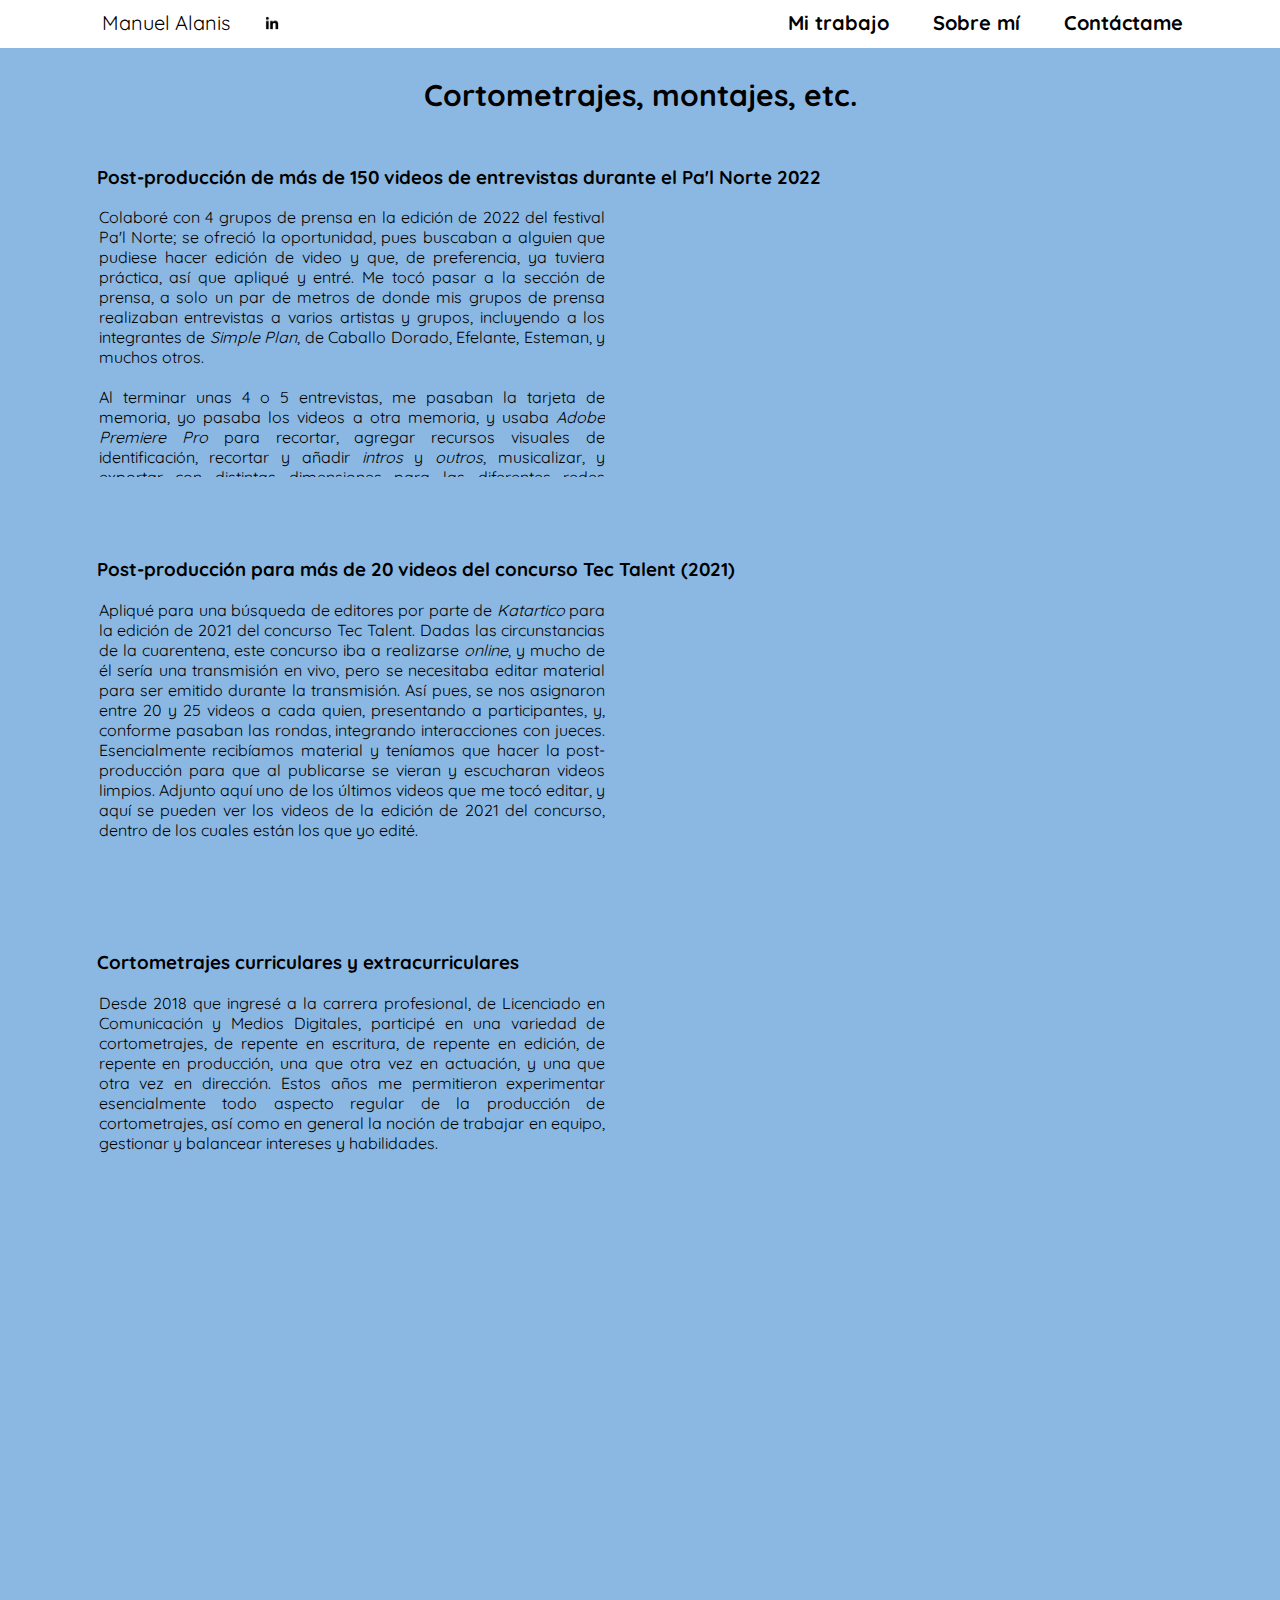
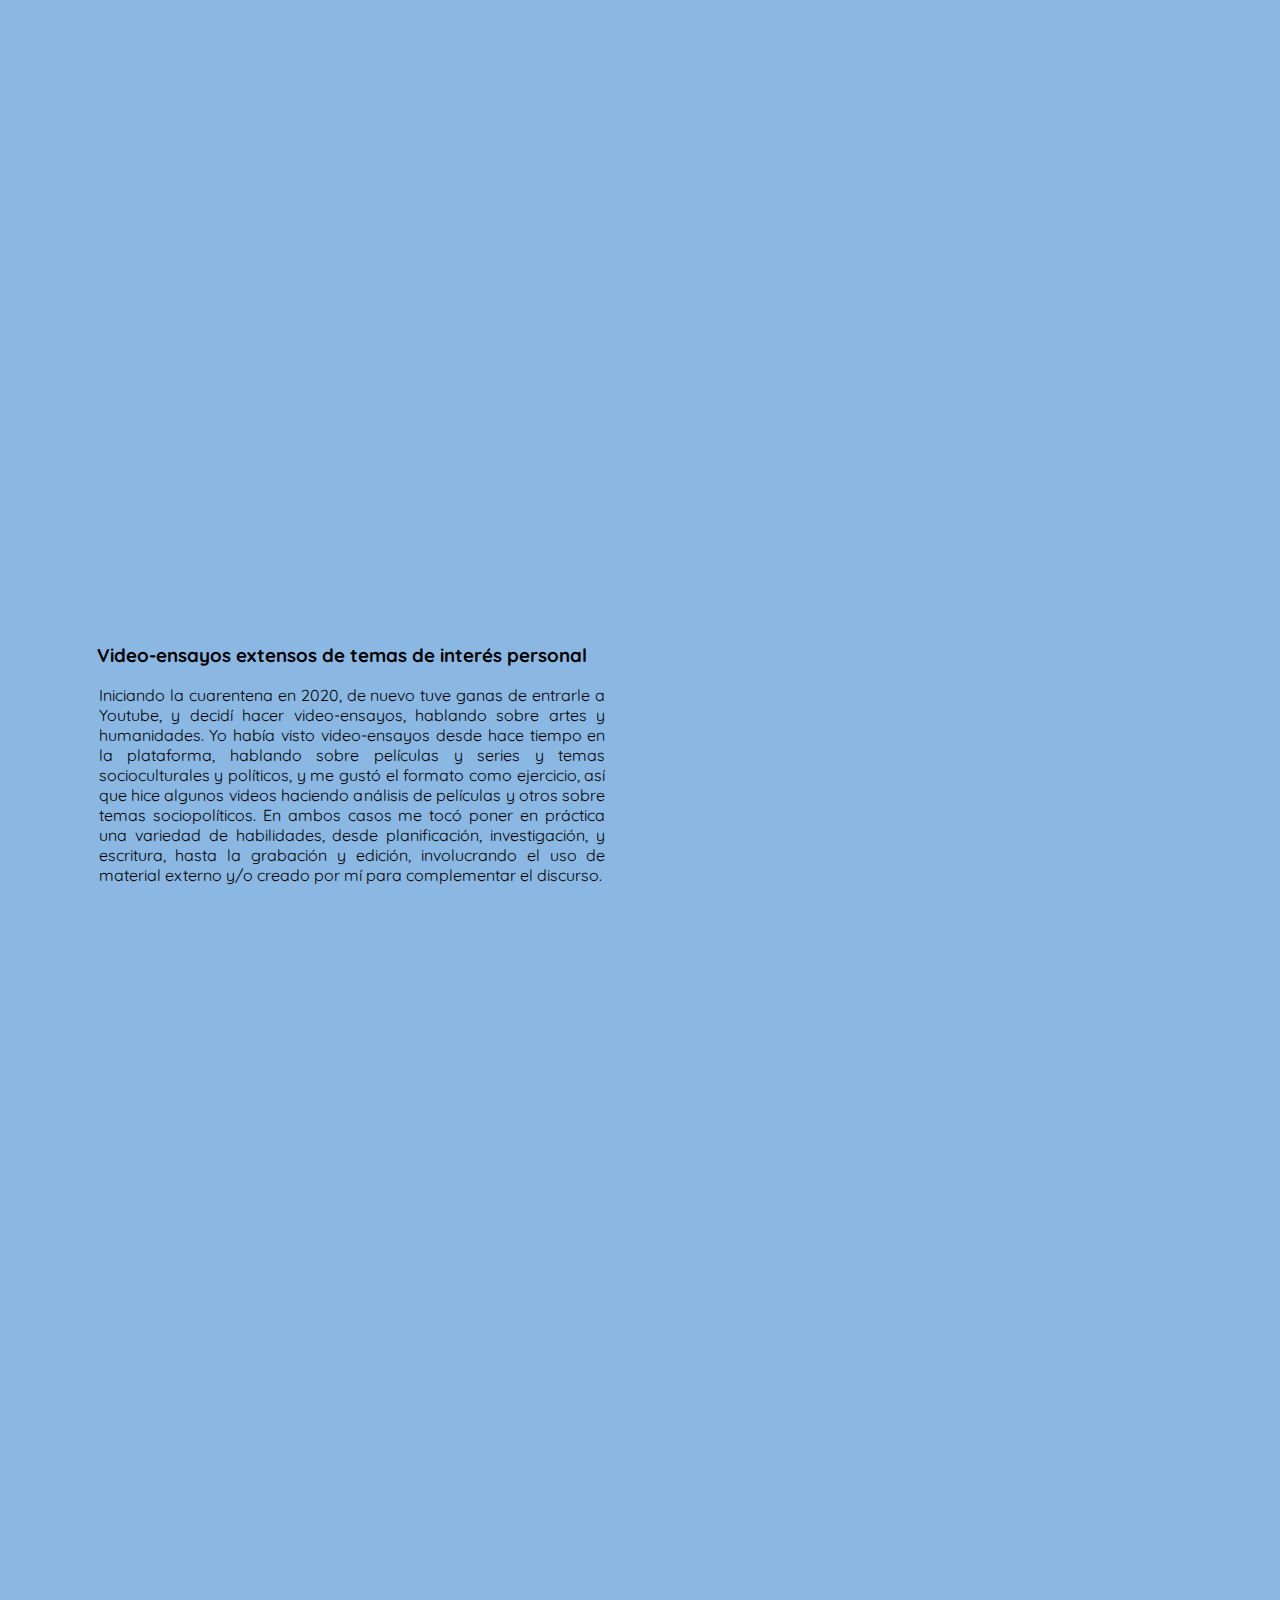
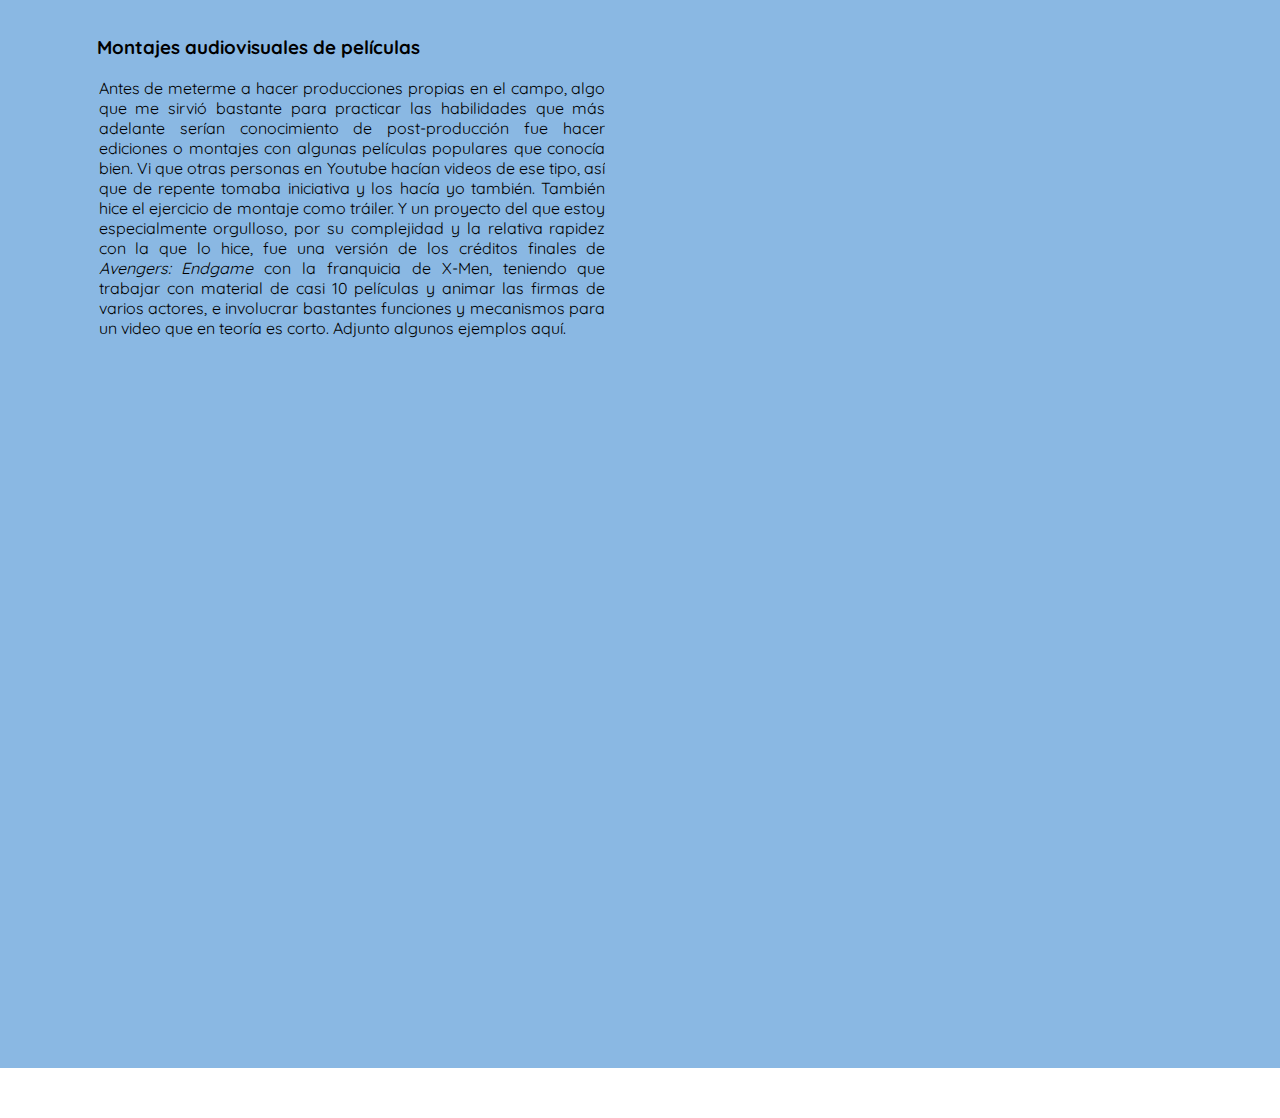
<file: projects-tab-1.html>
<!DOCTYPE html>
<html>
  <head>
    <meta charset="UTF-8">
    <meta name="viewport" content="width=device-width, initial-scale=1.0">
    <title>Cortometrajes, montajes, etc.</title>
    <link rel="stylesheet" href="CSS/styles.css">
    <link rel="preconnect" href="https://fonts.googleapis.com">
<link rel="preconnect" href="https://fonts.gstatic.com" crossorigin>
<link href="https://fonts.googleapis.com/css2?family=Just+Another+Hand&family=Quicksand:wght@500&display=swap" rel="stylesheet">
  </head>
  <body>
    <header>
      <div id="header-left">
        <p id="my-name">
          <a href="index.html">
            Manuel Alanis
          </a>
          <a href="https://www.linkedin.com/in/manuelaag99/" target="_blank">
            <img id="linkedin-icon" src="linkedin-icon.png" alt="linkedin-icon">
          </a>
        </p>
      </div>
      <nav id="navbar">
        <ul id="sections">
          <li>
            <a href="index.html#my-work">Mi trabajo</a>
          </li>
          <li>
            <a href="index.html#about-me">Sobre mí</a>
          </li>
          <li>
            <a href="index.html#contact-me">Contáctame</a>
          </li>
        </ul>
      </nav>
    </header>
    <section id="projects-tab-for-cards">
      <h2 class="title-for-projects-tab">Cortometrajes, montajes, etc.</h2>
      <h3 class="title-for-project-cards">
        Post-producción de más de 150 videos de entrevistas durante el Pa'l Norte 2022
      </h3>
      <div class="projects-tab-project-card">
        <div class="text-for-project-cards card-element">
          <p>
            Colaboré con 4 grupos de prensa en la edición de 2022 del festival Pa'l Norte; se ofreció la oportunidad, pues buscaban a alguien que pudiese hacer edición de video y que, de preferencia, ya tuviera práctica, así que apliqué y entré. Me tocó pasar a la sección de prensa, a solo un par de metros de donde mis grupos de prensa realizaban entrevistas a varios artistas y grupos, incluyendo a los integrantes de <i>Simple Plan</i>, de Caballo Dorado, Efelante, Esteman, y muchos otros. <br> <br>Al terminar unas 4 o 5 entrevistas, me pasaban la tarjeta de memoria, yo pasaba los videos a otra memoria, y usaba <i>Adobe Premiere Pro</i> para recortar, agregar recursos visuales de identificación, recortar y añadir <i>intros</i> y <i>outros</i>, musicalizar, y exportar con distintas dimensiones para las diferentes redes sociales. Los 4 grupos eran Monterrey Rock, Festivales México, Rock en México, y Monterrey Live Music, y más de 40 entrevistas fueron grabadas, para cada una de las cuales yo tuve que hacer un mínimo de 4 videos, llevando así a que, a lo largo de 2 días, yo editara y exportara un total de más de 150 videos. Aquí se puede ver un breve <i>reel</i> incluyendo algunas de las entrevistas.
          </p>
        </div>
        <div class="media-for-project-cards card-element">
          <iframe src="https://www.youtube.com/embed/1xvo_RxvC0U" title="REEL DE VIDEOS DE PAL NORTE 2K22 (Manuel Alanis)" frameborder="0" allow="accelerometer; autoplay; clipboard-write; encrypted-media; gyroscope; picture-in-picture" allowfullscreen></iframe>
        </div>
      </div>
      <h3 class="title-for-project-cards">
        Post-producción para más de 20 videos del concurso Tec Talent (2021)
      </h3>
      <div class="projects-tab-project-card">
        <div class="text-for-project-cards card-element">
          <p>
            Apliqué para una búsqueda de editores por parte de <i>Katartico</i> para la edición de 2021 del concurso Tec Talent. Dadas las circunstancias de la cuarentena, este concurso iba a realizarse <i>online</i>, y mucho de él sería una transmisión en vivo, pero se necesitaba editar material para ser emitido durante la transmisión. Así pues, se nos asignaron entre 20 y 25 videos a cada quien, presentando a participantes, y, conforme pasaban las rondas, integrando interacciones con jueces. Esencialmente recibíamos material y teníamos que hacer la post-producción para que al publicarse se vieran y escucharan videos limpios. Adjunto aquí uno de los últimos videos que me tocó editar, y <a href="https://www.facebook.com/VibrArtFestival/videos">aquí se pueden ver los videos de la edición de 2021 del concurso, dentro de los cuales están los que yo edité</a>.
          </p>
        </div>
        <div class="card-element">
          <iframe src="https://www.youtube.com/embed/JDXIM1gLOm0" title="Semifinal Tec Talent Participante Itzel Heald" frameborder="0" allow="accelerometer; autoplay; clipboard-write; encrypted-media; gyroscope; picture-in-picture" allowfullscreen></iframe>
        </div>
      </div>
      <h3 class="title-for-project-cards">
        Cortometrajes curriculares y extracurriculares
      </h3>
      <div class="projects-tab-project-card">
        <div class="text-for-project-cards card-element">
          <p>
            Desde 2018 que ingresé a la carrera profesional, de Licenciado en Comunicación y Medios Digitales, participé en una variedad de cortometrajes, de repente en escritura, de repente en edición, de repente en producción, una que otra vez en actuación, y una que otra vez en dirección. Estos años me permitieron experimentar esencialmente todo aspecto regular de la producción de cortometrajes, así como en general la noción de trabajar en equipo, gestionar y balancear intereses y habilidades.
          </p>
        </div>
        <div class="card-element">
          <iframe src="https://www.youtube.com/embed/nO7MpB8UWmM" title="Un muerto más" frameborder="0" allow="accelerometer; autoplay; clipboard-write; encrypted-media; gyroscope; picture-in-picture" allowfullscreen></iframe>
        </div>
        <div class="card-element">
          <iframe src="https://www.youtube.com/embed/z8A_BdnbASA" title="OTRA VIDA" frameborder="0" allow="accelerometer; autoplay; clipboard-write; encrypted-media; gyroscope; picture-in-picture" allowfullscreen></iframe>
        </div>
        <div class="card-element">
          <iframe src="https://www.youtube.com/embed/oFt4-iJII30" title="QUE ES LO QUE MAS ME GUSTA DEL CINE (Mockumentary hecho para clase)" frameborder="0" allow="accelerometer; autoplay; clipboard-write; encrypted-media; gyroscope; picture-in-picture" allowfullscreen></iframe>
        </div>
        <div class="card-element">
          <iframe src="https://www.youtube.com/embed/6j8hlIN_8H8" title="Aqui estoy (CORTOMETRAJE PARA CONCURSO DEL COTAI)" frameborder="0" allow="accelerometer; autoplay; clipboard-write; encrypted-media; gyroscope; picture-in-picture" allowfullscreen></iframe>
        </div>
        <div class="card-element">
          <iframe src="https://www.youtube.com/embed/oFt4-iJII30" title="QUE ES LO QUE MAS ME GUSTA DEL CINE (Mockumentary hecho para clase)" frameborder="0" allow="accelerometer; autoplay; clipboard-write; encrypted-media; gyroscope; picture-in-picture" allowfullscreen></iframe>
        </div>
        <div class="card-element">
          <iframe src="https://www.youtube.com/embed/4V-wSkWIO48" title="MARCHITA" frameborder="0" allow="accelerometer; autoplay; clipboard-write; encrypted-media; gyroscope; picture-in-picture" allowfullscreen></iframe>
        </div>
        <div class="card-element">
          <iframe src="https://www.youtube.com/embed/gg35ECnZDrE" title="Mini Documental sobre la Segunda Avanzada Regia" frameborder="0" allow="accelerometer; autoplay; clipboard-write; encrypted-media; gyroscope; picture-in-picture" allowfullscreen></iframe>
        </div>
      </div>
      <h3 class="title-for-project-cards">
        Video-ensayos extensos de temas de interés personal
      </h3>
      <div class="projects-tab-project-card">
        <div class="text-for-project-cards card-element">
          <p>
            Iniciando la cuarentena en 2020, de nuevo tuve ganas de entrarle a Youtube, y decidí hacer video-ensayos, hablando sobre artes y humanidades. Yo había visto video-ensayos desde hace tiempo en la plataforma, hablando sobre películas y series y temas socioculturales y políticos, y me gustó el formato como ejercicio, así que hice algunos videos haciendo análisis de películas y otros sobre temas sociopolíticos. En ambos casos me tocó poner en práctica una variedad de habilidades, desde planificación, investigación, y escritura, hasta la grabación y edición, involucrando el uso de material externo y/o creado por mí para complementar el discurso.
          </p>
        </div>
        <div class="card-element">
          <iframe src="https://www.youtube.com/embed/DbblOD1hbUU" title="The ideology of Harry Potter" frameborder="0" allow="accelerometer; autoplay; clipboard-write; encrypted-media; gyroscope; picture-in-picture" allowfullscreen></iframe>
        </div>
        <div class="card-element">
          <iframe src="https://www.youtube.com/embed/SDx7AjL0gNY" title="La Ideologia de la Trilogia del Caballero de la Noche | Video Ensayo" frameborder="0" allow="accelerometer; autoplay; clipboard-write; encrypted-media; gyroscope; picture-in-picture" allowfullscreen></iframe>
        </div>
        <div class="card-element">
          <iframe src="https://www.youtube.com/embed/DcG99QWiQks" title="La Ideología de Star Wars | Video Ensayo" frameborder="0" allow="accelerometer; autoplay; clipboard-write; encrypted-media; gyroscope; picture-in-picture" allowfullscreen></iframe>
        </div>
        <div class="card-element">
          <iframe src="https://www.youtube.com/embed/DFXp4B4Qfno" title="CUIDADO CON LAS VACUNAS: El movimiento Anti-Vax" frameborder="0" allow="accelerometer; autoplay; clipboard-write; encrypted-media; gyroscope; picture-in-picture" allowfullscreen></iframe>
        </div>
        <div class="card-element">
          <iframe src="https://www.youtube.com/embed/BeNotRSzQX4" title="POR QUÉ EL FINAL DE HIMYM FRACASO" frameborder="0" allow="accelerometer; autoplay; clipboard-write; encrypted-media; gyroscope; picture-in-picture" allowfullscreen></iframe>
        </div>
      </div>
      <h3 class="title-for-project-cards">
        Montajes audiovisuales de películas
      </h3>
      <div class="projects-tab-project-card">
        <div class="text-for-project-cards card-element">
          <p>
            Antes de meterme a hacer producciones propias en el campo, algo que me sirvió bastante para practicar las habilidades que más adelante serían conocimiento de post-producción fue hacer ediciones o montajes con algunas películas populares que conocía bien. Vi que otras personas en Youtube hacían videos de ese tipo, así que de repente tomaba iniciativa y los hacía yo también. También hice el ejercicio de montaje como tráiler. Y un proyecto del que estoy especialmente orgulloso, por su complejidad y la relativa rapidez con la que lo hice, fue una versión de los créditos finales de <i>Avengers: Endgame</i> con la franquicia de X-Men, teniendo que trabajar con material de casi 10 películas y animar las firmas de varios actores, e involucrar bastantes funciones y mecanismos para un video que en teoría es corto. Adjunto algunos ejemplos aquí.
          </p>
        </div>
        <div class="card-element">
          <iframe width="560" height="315" src="https://www.youtube.com/embed/ayzKIgtNdZs" title="YouTube video player" frameborder="0" allow="accelerometer; autoplay; clipboard-write; encrypted-media; gyroscope; picture-in-picture" allowfullscreen></iframe>
        </div>
        <div class="card-element">
          <iframe src="https://www.youtube.com/embed/4aW1R9O5poY" title="If the STAR WARS SEQUELS were a ROMCOM (TRAILER)" frameborder="0" allow="accelerometer; autoplay; clipboard-write; encrypted-media; gyroscope; picture-in-picture" allowfullscreen></iframe>
        </div>
        <div class="card-element">
          <iframe src="https://www.youtube.com/embed/PCIU5ul23iA" title=""IM NOT AFRAID" (Video tributo de Star Wars)" frameborder="0" allow="accelerometer; autoplay; clipboard-write; encrypted-media; gyroscope; picture-in-picture" allowfullscreen></iframe>
        </div>
        <div class="card-element">
          <iframe src="https://www.youtube.com/embed/Ufil3IWkAgA" title="(Marvel) Natasha Romanoff | Something Worth Fighting For" frameborder="0" allow="accelerometer; autoplay; clipboard-write; encrypted-media; gyroscope; picture-in-picture" allowfullscreen></iframe>
        </div>
        <div class="card-element">
          <iframe src="https://www.youtube.com/embed/oSZc9nHWI0Y" title="(Marvel) Avengers | Not Us" frameborder="0" allow="accelerometer; autoplay; clipboard-write; encrypted-media; gyroscope; picture-in-picture" allowfullscreen></iframe>
        </div>
      </div>
    </section>
  </body>
</html>
</file>
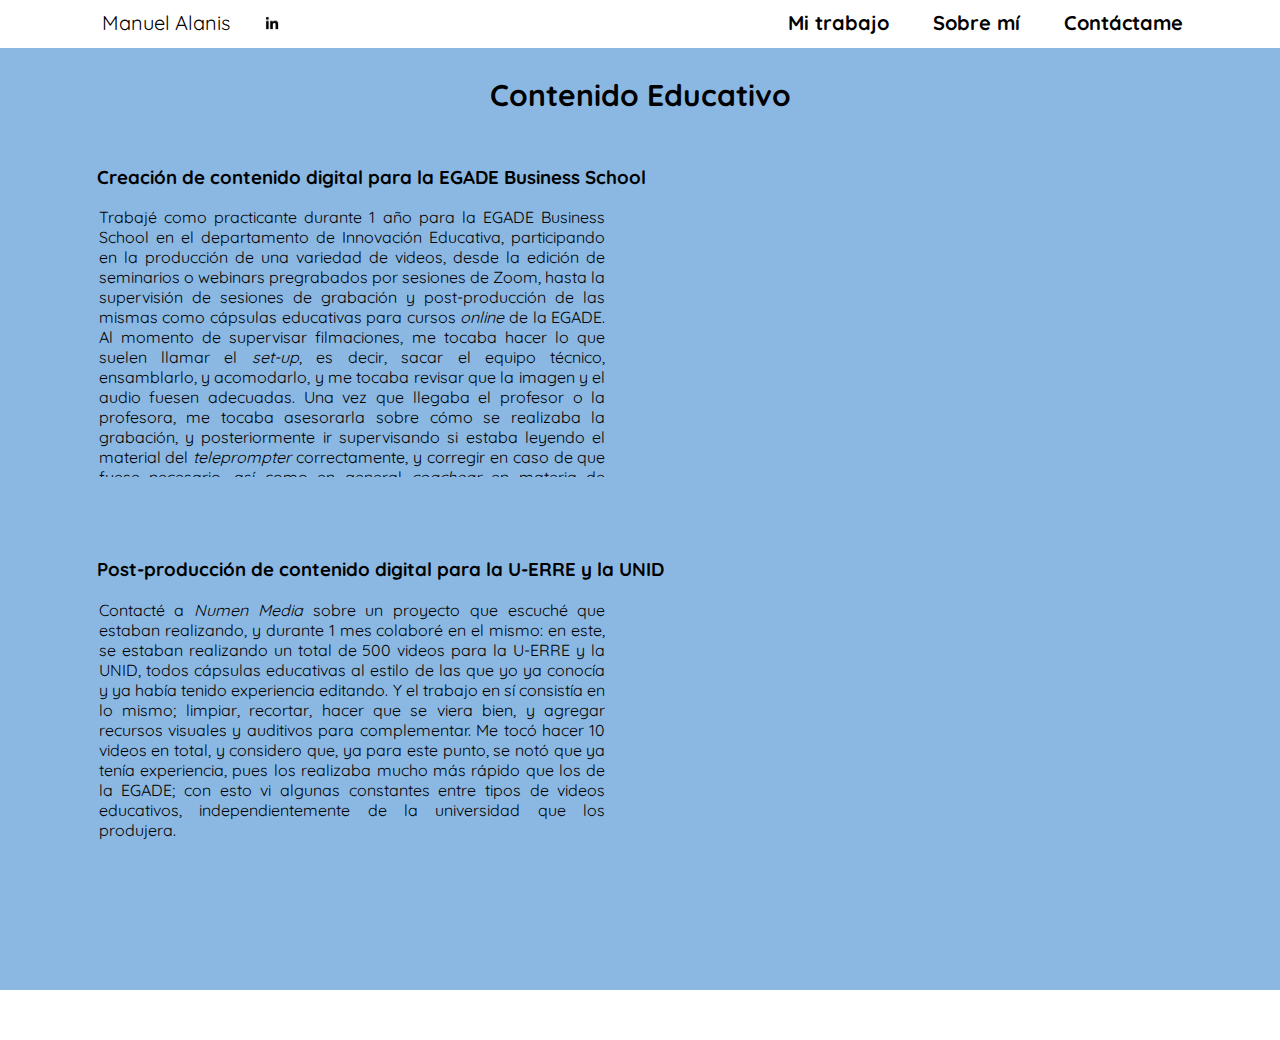
<file: projects-tab-2.html>
<!DOCTYPE html>
<html>
  <head>
    <meta charset="UTF-8">
    <meta name="viewport" content="width=device-width, initial-scale=1.0">
    <title>Contenido Educativo</title>
    <link rel="stylesheet" href="CSS/styles.css">
    <link rel="preconnect" href="https://fonts.googleapis.com">
<link rel="preconnect" href="https://fonts.gstatic.com" crossorigin>
<link href="https://fonts.googleapis.com/css2?family=Just+Another+Hand&family=Quicksand:wght@500&display=swap" rel="stylesheet">
  </head>
  <body>
    <header>
      <div id="header-left">
        <p id="my-name">
          <a href="index.html">
            Manuel Alanis
          </a>
          <a href="https://www.linkedin.com/in/manuelaag99/" target="_blank">
            <img id="linkedin-icon" src="linkedin-icon.png" alt="linkedin-icon">
          </a>
        </p>
      </div>
      <nav id="navbar">
        <ul id="sections">
          <li>
            <a href="index.html#my-work">Mi trabajo</a>
          </li>
          <li>
            <a href="index.html#about-me">Sobre mí</a>
          </li>
          <li>
            <a href="index.html#contact-me">Contáctame</a>
          </li>
        </ul>
      </nav>
    </header>
    <section id="projects-tab-for-cards">
      <h2 class="title-for-projects-tab">Contenido Educativo</h2>
      <h3 class="title-for-project-cards">
        Creación de contenido digital para la EGADE Business School
      </h3>
      <div class="projects-tab-project-card" height=1200px>
        <div class="text-for-project-cards card-element">
          <p>
            Trabajé como practicante durante 1 año para la EGADE Business School en el departamento de Innovación Educativa, participando en la producción de una variedad de videos, desde la edición de seminarios o webinars pregrabados por sesiones de Zoom, hasta la supervisión de sesiones de grabación y post-producción de las mismas como cápsulas educativas para cursos <i>online</i> de la EGADE. Al momento de supervisar filmaciones, me tocaba hacer lo que suelen llamar el <i>set-up</i>, es decir, sacar el equipo técnico, ensamblarlo, y acomodarlo, y me tocaba revisar que la imagen y el audio fuesen adecuadas. Una vez que llegaba el profesor o la profesora, me tocaba asesorarla sobre cómo se realizaba la grabación, y posteriormente ir supervisando si estaba leyendo el material del <i>teleprompter</i> correctamente, y corregir en caso de que fuese necesario, así como en general <i>coachear</i> en materia de velocidad, dicción, volumen, en dado caso de que fuese necesario. <br> <br>Eso me tocó hacerlo un par de veces. Mi rol más constante era el de post-producción, teniendo que revisar las grabaciones, limpiar el audio usando <i>Adobe Audition</i>, recortar el audio y video usando <i>Adobe Premiere Pro</i>, remover la pantalla verde y corregir el color de manera que el profesor o la profesora se viera como que quedaba con el fondo digital, y finalmente conseguir material audiovisual que complementara lo que fuese explicado. Conforme pasó el tiempo, también se dio la oportunidad de hacer otros recursos gráficos como diagramas y animaciones que componía en <i>Adobe After Effects</i>, que además encajaran con el perfil visual de cada curso correspondiente. Ocasionalmente me tocaba utilizar <i>Adobe Photoshop</i> para la modificación de imágenes para los videos; en cierta forma me tocó usar todo el paquete esencial de <i>Adobe</i> trabajando aquí. Mi estadía acabó después de 1 año, y me quedé bastante satisfecho con lo que pude poner en práctica y aprender. Aquí se puede ver un breve reel incluyendo algunas de las entrevistas.
          </p>
        </div>
        <div class="card-element">
          <iframe src="https://www.youtube.com/embed/9A4EWDorw2M" title="REEL DE VIDEOS DE EGADE 2K21-2K22 (Manuel Alanis)" frameborder="0" allow="accelerometer; autoplay; clipboard-write; encrypted-media; gyroscope; picture-in-picture" allowfullscreen></iframe>
        </div>
      </div>
      <h3 class="title-for-project-cards">
        Post-producción de contenido digital para la U-ERRE y la UNID
      </h3>
      <div class="projects-tab-project-card">
        <div class="text-for-project-cards card-element">
          <p>
            Contacté a <i>Numen Media</i> sobre un proyecto que escuché que estaban realizando, y durante 1 mes colaboré en el mismo: en este, se estaban realizando un total de 500 videos para la U-ERRE y la UNID, todos cápsulas educativas al estilo de las que yo ya conocía y ya había tenido experiencia editando. Y el trabajo en sí consistía en lo mismo; limpiar, recortar, hacer que se viera bien, y agregar recursos visuales y auditivos para complementar. Me tocó hacer 10 videos en total, y considero que, ya para este punto, se notó que ya tenía experiencia, pues los realizaba mucho más rápido que los de la EGADE; con esto vi algunas constantes entre tipos de videos educativos, independientemente de la universidad que los produjera.
          </p>
        </div>
        <div class="card-element">
          <iframe src="https://www.youtube.com/embed/o_jC4KeBvL4" title="FRAGMENTO DE VIDEO DE LA U-ERRE" frameborder="0" allow="accelerometer; autoplay; clipboard-write; encrypted-media; gyroscope; picture-in-picture" allowfullscreen></iframe>
        </div>
      </div>
    </section>
  </body>
</html>
</file>
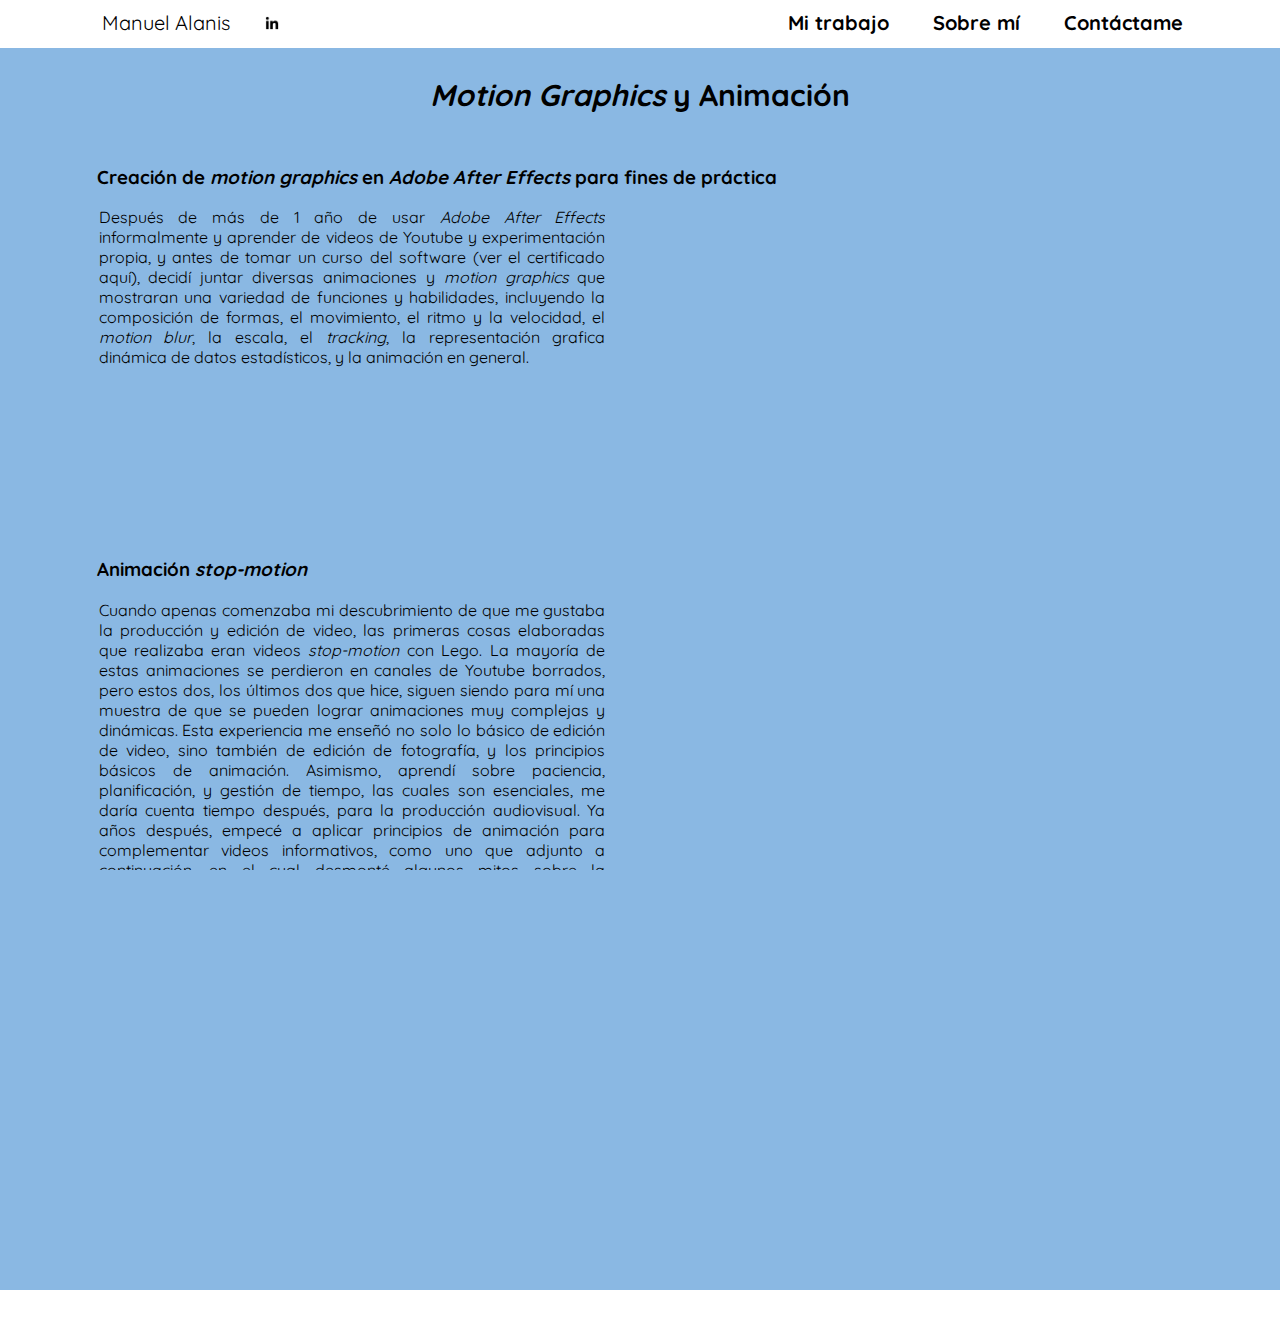
<file: projects-tab-3.html>
<!DOCTYPE html>
<html>
  <head>
    <meta charset="UTF-8">
    <meta name="viewport" content="width=device-width, initial-scale=1.0">
    <title>Motion Graphics y Animación</title>
    <link rel="stylesheet" href="CSS/styles.css">
    <link rel="preconnect" href="https://fonts.googleapis.com">
<link rel="preconnect" href="https://fonts.gstatic.com" crossorigin>
<link href="https://fonts.googleapis.com/css2?family=Just+Another+Hand&family=Quicksand:wght@500&display=swap" rel="stylesheet">
  </head>
  <body>
    <header>
      <div id="header-left">
        <p id="my-name">
          <a href="index.html">
            Manuel Alanis
          </a>
          <a href="https://www.linkedin.com/in/manuelaag99/" target="_blank">
            <img id="linkedin-icon" src="linkedin-icon.png" alt="linkedin-icon">
          </a>
        </p>
      </div>
      <nav id="navbar">
        <ul id="sections">
          <li>
            <a href="index.html#my-work">Mi trabajo</a>
          </li>
          <li>
            <a href="index.html#about-me">Sobre mí</a>
          </li>
          <li>
            <a href="index.html#contact-me">Contáctame</a>
          </li>
        </ul>
      </nav>
    </header>
    <section id="projects-tab-for-cards">
      <h2 class="title-for-projects-tab"><i>Motion Graphics</i> y Animación</h2>
      <h3 class="title-for-project-cards">
        Creación de <i>motion graphics</i> en <i>Adobe After Effects</i> para fines de práctica
      </h3>
      <div class="projects-tab-project-card" height=1200px>
        <div class="card-element text-for-project-cards">
          <p>
            Después de más de 1 año de usar <i>Adobe After Effects</i> informalmente y aprender de videos de Youtube y experimentación propia, y antes de tomar un curso del software (<a href="https://drive.google.com/file/d/1JDykFEiEt-bAXTCKxSWfeal3JbM3lNmp/view?usp=sharing" target="_blank">ver el certificado aquí</a>), decidí juntar diversas animaciones y <i>motion graphics</i> que mostraran una variedad de funciones y habilidades, incluyendo la composición de formas, el movimiento, el ritmo y la velocidad, el <i>motion blur</i>, la escala, el <i>tracking</i>, la representación grafica dinámica de datos estadísticos, y la animación en general.
          </p>
        </div>
        <div class="card-element">
          <iframe src="https://www.youtube.com/embed/cy2w5Q32mQ8" title="Compilación de animaciones y motion graphics (2021-2022)" frameborder="0" allow="accelerometer; autoplay; clipboard-write; encrypted-media; gyroscope; picture-in-picture" allowfullscreen></iframe>
        </div>
      </div>
      <h3 class="title-for-project-cards">
        Animación <i>stop-motion</i>
      </h3>
      <div class="projects-tab-project-card">
        <div class="card-element text-for-project-cards">
          <p>
            Cuando apenas comenzaba mi descubrimiento de que me gustaba la producción y edición de video, las primeras cosas elaboradas que realizaba eran videos <i>stop-motion</i> con Lego. La mayoría de estas animaciones se perdieron en canales de Youtube borrados, pero estos dos, los últimos dos que hice, siguen siendo para mí una muestra de que se pueden lograr animaciones muy complejas y dinámicas. Esta experiencia me enseñó no solo lo básico de edición de video, sino también de edición de fotografía, y los principios básicos de animación. Asimismo, aprendí sobre paciencia, planificación, y gestión de tiempo, las cuales son esenciales, me daría cuenta tiempo después, para la producción audiovisual. Ya años después, empecé a aplicar principios de animación para complementar videos informativos, como uno que adjunto a continuación, en el cual desmonté algunos mitos sobre la comunidad LGBTQ+.
          </p>
        </div>
        <div class="card-element">
          <iframe src="https://www.youtube.com/embed/xY9Eeyb8C_w" title="LEGO - Spider-Man vs. Captain America" frameborder="0" allow="accelerometer; autoplay; clipboard-write; encrypted-media; gyroscope; picture-in-picture" allowfullscreen></iframe>
        </div>
        <div class="card-element">
          <iframe src="https://www.youtube.com/embed/8HmbFUm3__0" title="Battle of the Sith Lords" frameborder="0" allow="accelerometer; autoplay; clipboard-write; encrypted-media; gyroscope; picture-in-picture" allowfullscreen></iframe>
        </div>
        <div class="card-element">
          <iframe src="https://www.youtube.com/embed/boYr7KbadMk" title="It's not Homophobia" frameborder="0" allow="accelerometer; autoplay; clipboard-write; encrypted-media; gyroscope; picture-in-picture" allowfullscreen></iframe>
        </div>
      </div>
    </section>
  </body>
</html>
</file>
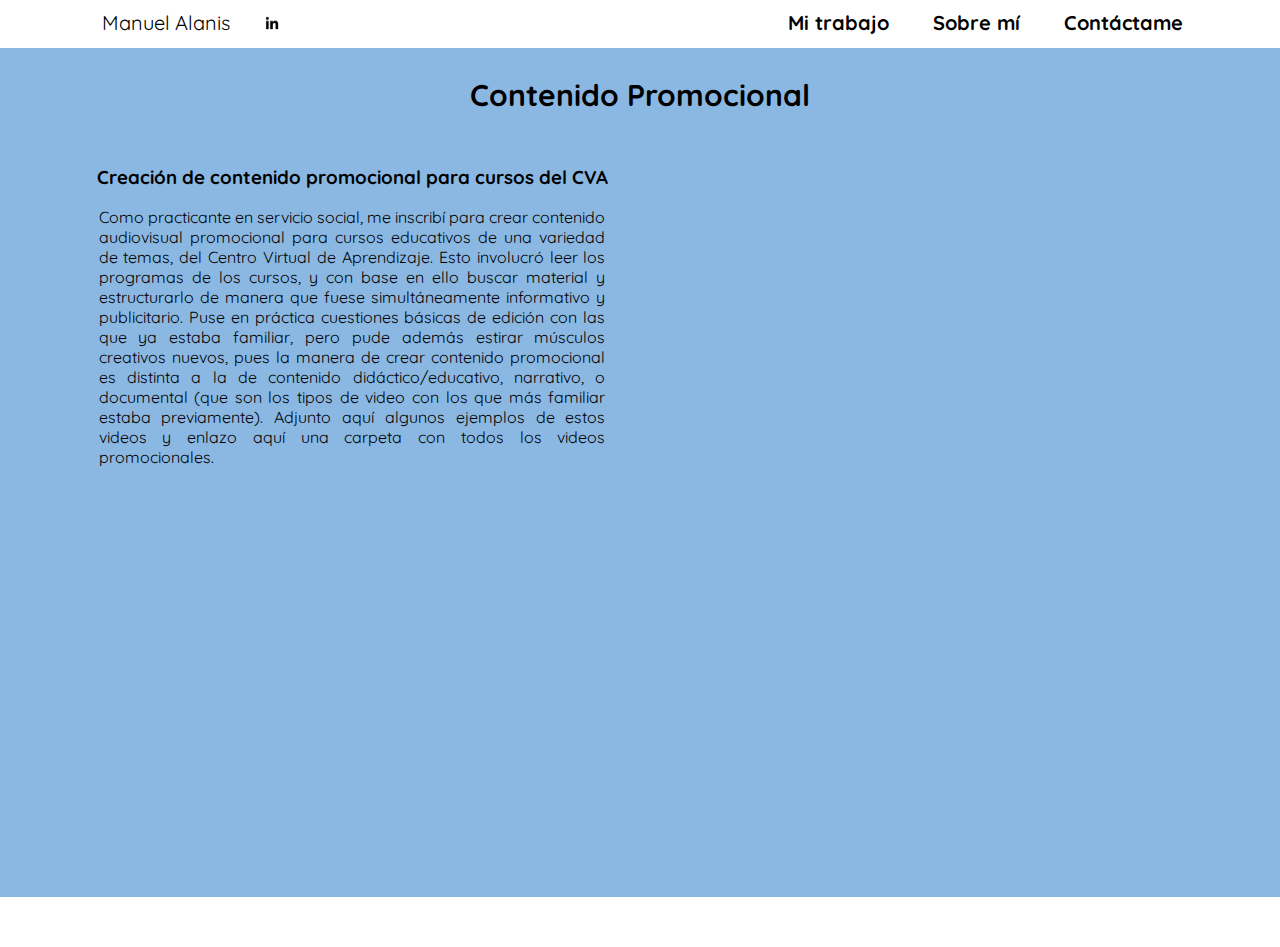
<file: projects-tab-4.html>
<!DOCTYPE html>
<html>
  <head>
    <meta charset="UTF-8">
    <meta name="viewport" content="width=device-width, initial-scale=1.0">
    <title>Contenido Promocional</title>
    <link rel="stylesheet" href="CSS/styles.css">
    <link rel="preconnect" href="https://fonts.googleapis.com">
<link rel="preconnect" href="https://fonts.gstatic.com" crossorigin>
<link href="https://fonts.googleapis.com/css2?family=Just+Another+Hand&family=Quicksand:wght@500&display=swap" rel="stylesheet">
  </head>
  <body>
    <header>
      <div id="header-left">
        <p id="my-name">
          <a href="index.html">
            Manuel Alanis
          </a>
          <a href="https://www.linkedin.com/in/manuelaag99/" target="_blank">
            <img id="linkedin-icon" src="linkedin-icon.png" alt="linkedin-icon">
          </a>
        </p>
      </div>
      <nav id="navbar">
        <ul id="sections">
          <li>
            <a href="index.html#my-work">Mi trabajo</a>
          </li>
          <li>
            <a href="index.html#about-me">Sobre mí</a>
          </li>
          <li>
            <a href="index.html#contact-me">Contáctame</a>
          </li>
        </ul>
      </nav>
    </header>
    <section id="projects-tab-for-cards">
      <h2 class="title-for-projects-tab">Contenido Promocional</h2>
      <h3 class="title-for-project-cards">
        Creación de contenido promocional para cursos del CVA
      </h3>
      <div class="projects-tab-project-card">
        <div class="card-element text-for-project-cards">
          <p>
            Como practicante en servicio social, me inscribí para crear contenido audiovisual promocional para cursos educativos de una variedad de temas, del Centro Virtual de Aprendizaje. Esto involucró leer los programas de los cursos, y con base en ello buscar material y estructurarlo de manera que fuese simultáneamente informativo y publicitario. Puse en práctica cuestiones básicas de edición con las que ya estaba familiar, pero pude además estirar músculos creativos nuevos, pues la manera de crear contenido promocional es distinta a la de contenido didáctico/educativo, narrativo, o documental (que son los tipos de video con los que más familiar estaba previamente). Adjunto aquí algunos ejemplos de estos videos y <a href="https://drive.google.com/drive/folders/1HCQhy1iM0uGU4dFICEwy-Ov34WekzS1L">enlazo aquí una carpeta con todos los videos promocionales</a>.
          </p>
        </div>
        <div class="card-element">
          <iframe src="https://www.youtube.com/embed/kX2OAFpDo7A" title="SPOT PARA CURSO (#2) EN CONCEPTOS BASICOS DE ASTRONOMIA" frameborder="0" allow="accelerometer; autoplay; clipboard-write; encrypted-media; gyroscope; picture-in-picture" allowfullscreen></iframe>
        </div>
        <div class="card-element">
          <iframe src="https://www.youtube.com/embed/JLnfx4SD4XA" title="SPOT PARA CURSO (#8) EN COMPRENDIENDO EL INTERNET" frameborder="0" allow="accelerometer; autoplay; clipboard-write; encrypted-media; gyroscope; picture-in-picture" allowfullscreen></iframe>
        </div>
        <div class="card-element">
          <iframe src="https://www.youtube.com/embed/CjCETXIY__k" title="SPOT PARA CURSO (#12) EN CUIDADO DE BOVINOS Y PORCINOS" frameborder="0" allow="accelerometer; autoplay; clipboard-write; encrypted-media; gyroscope; picture-in-picture" allowfullscreen></iframe>
        </div>
      </div>
    </section>
  </body>
</html>
</file>
<file: CSS/styles.css>
:root {
  --color-1-blue: rgb(138, 184, 227);
}

html {
  scroll-behavior: smooth;
  margin: 0;
  padding: 0;
}

p {
  padding: 0;
  margin: 0;
}

a {
  color: black;
  text-decoration: none;
}

a:visited {
  color: black;
}

body {
  font-family: 'Quicksand', sans-serif;
  margin: 0;
  padding: 0;
  animation: fadeInAnimation ease 3s;
  animation-iteration-count: 1;
  animation-fill-mode: forwards;
}

header {
  background-color: #fff;
  height: 28px;
  display: flex;
  font-weight: bold;
  position: absolute;
  top: 0;
  padding: 10px 0;
  width: 100%;
}

#header-left {
  padding: 0;
  padding-left: 8%;
  width: 50%;
}

#my-name {
  font-size: 20px;
  font-weight: normal;
  margin: 0;
}

#my-name > a:hover {
  color: rgb(72, 168, 122);
}

#linkedin-icon {
  height: 14px;
  padding-left: 30px;
}

#navbar {
  width: 50%;
  text-align: center;
}

#sections {
  animation: fadeInAnimation ease 3s;
  animation-iteration-count: 1;
  animation-fill-mode: forwards;
}

nav > ul {
  color: #000;
  margin: 0;
  padding: 0;
  text-decoration: none;
}

nav > ul > li {
  display: inline-block;
  font-size: 20px;
  margin: auto 20px;
}

nav > ul > li > a {
  color: black;
}

nav > ul > li > a:hover {
  color: rgb(72, 168, 122);
}

section {
  margin: 0;
  padding: 0;
}

#welcome-section {
  background-image: URL("C:/Users/Usuario/Downloads/WEB DEVELOPMENT/MY PORTFOLIO/BACKG IMG.png");
  background-size: cover;
  background-repeat: no-repeat;
  background-position: top;
  height: 560px;
}

#big-main-text {
  font-family: 'Just Another Hand', cursive;
  font-weight: lighter;
  font-size: 70px;
  margin-top: 260px;
  text-align: center;
}

.section-title {
  text-align: center;
  font-size: 44px;
  padding-top: 30px;
  margin-top: 0;
}

/*Aquí va la seción de mi trabajo*/

#my-work {
  background-color: var(--color-1-blue);
}

#my-work-cards {
  display: flex;
  flex-wrap: wrap;
  justify-content: space-around;
}

.my-work {
  min-height: 30%;
  width: 44%;
  margin-bottom: 3%;
  border-radius: 20px;
}

.my-work:hover {
  background-color: #fff;
  cursor: pointer;
  transition-duration: 1s;
  box-shadow: 1px 2px 10px black;
}

.contain {
  width: 100%;
  height: 100%;
}

.my-work-title {
  margin-top: 2%;
  font-size: 25px;
  width: 100%;
  padding-top: 1.7%;
  padding-left: 4%;
}

.my-work-features {
  display: flex;
  flex-wrap: wrap;
  justify-content: space-around;
  width: 100%;
  margin-bottom: 50px;
}

.my-work-photo {
  width: 39%;
  height: 80%;
  object-fit: cover;
}

.my-work-photo > img {
  border-radius: 14px;
  width: 100%;
  object-fit: contain;
}

.my-work-text {
  overflow: hidden;
  width: 45%;
  font-size: 16px;
  margin-top: 0;
}

/*Aquí va la sección de "sobre mí"*/

.other-two-sections {
  box-shadow: 5px 5px 10px;
}

#about-me-container-1 {
  width: 86%;
  display: flex;
  flex-wrap: wrap;
  justify-content: space-around;
  margin-bottom: 70px;
  padding-bottom: 100px;
  margin: auto 7%;
}

#about-me-container-2 {
  display: flex;
  flex-wrap: wrap;
  width: 58%;
}

#about-me-container-3 {
  width: 36%;
  padding-top: 10px;
}

.about-me-image > img {
  width: 100%;
  object-fit: contain;
  border-radius: 25px;
}

#about-me-text p {
  line-height: 1.7;
  text-align: justify;
}

.text-block-1 {
  width: 100%;
}

.text-block-2 {
  width: 68%;
  float: right;
}

.text-block-3 {
  width: 28%;
  float: left;
  margin-top: 20px;
}

/*Aquí va el forms para contactarme*/

#contact-me {
  background-image: url("C:/Users/Usuario/Downloads/WEB DEVELOPMENT/MY PORTFOLIO/CONTACT-ME-BACKG-IMG.png");
}

.contact-me-form {
  text-align: center;
  font-size: 22px;
  padding-bottom: 120px;
}

.contact-me-form input, .contact-me-form textarea {
  margin: 8px;
  min-height: 40px;
  font-size: 20px;
  width: 50%;
  font-family: 'Quicksand', sans-serif;
  box-shadow: 2px 2px 10px;
}

input[type="submit"] {
  background-color: black;
  color: white;
  display: block;
  font-weight: bold;
  height: 50px;
  margin: 20px auto;
  margin-bottom: 50px;
  width: 40%;
  font-size: 22px;
  cursor: pointer;
  border: none;
}

input[type="submit"]:hover {
  background-color: grey;
  transition-duration: 0.5s;
}

/*Aquí adelante van cosas específicas para otras páginas*/

#projects-tab-for-cards {
  background-color: var(--color-1-blue);
  width: 100%;
  height: 100%;
}

#projects-tab-for-cards a:hover {
  color: #fff;
  transition-duration: 1s;
}

.title-for-projects-tab {
  padding-top: 4%;
  padding-bottom: 2%;
  font-size: 30px;
  text-align: center
}

.title-for-project-cards {
  padding-left: 7.6%;
}

.projects-tab-project-card {
  width: 90%;
  min-height: 300px;
  max-height: 1200px;
  margin-left: 5%;
  margin-bottom: 50px;
  overflow: hidden;
  display: flex;
  justify-content: space-around;
  flex-wrap: wrap;
}

.projects-tab-project-card:last-of-type {
  padding-bottom: 90px;
}

.card-element{
  width: 44%;
  height: 270px;
  text-align: justify;
  box-sizing: border-box;
  margin-bottom: 30px;
}

.text-for-project-cards {
  overflow: auto;
}

iframe {
  width: 100%;
  height: 100%;
}

/*Aquí adelante va la sección para que el sitio sea responsivo*/
@media (max-width: 1000px) and (min-width: 200px) {
  header {
    display: block;
    position: absolute;
    height: 96px;
  }

  #header-left {
    margin: 0;
    padding: 0;
    width: 100%;
    text-align: center;
  }

  #navbar {
    width: 100%;
    flex-direction: row;
  }

  nav > ul > li {
    display: block;
    width: 100%;
    margin: 0;
    padding: 0;
  }

  #my-work {
    max-height: 3000px;
  }

  .my-work {
    width: 70%;
    max-height: 800px;
    margin-bottom: 25px;
  }

  .my-work:last-of-type {
    margin-bottom: 60px;
  }

  .my-work-title {
    font-size: 17px;
    margin-top: 2%;
    margin-bottom: 4%;
    text-align: center;
    padding-left: 0;
  }

  .my-work-photo {
    width: 80%;
    height: 80%;
    object-fit: cover;
  }

  .my-work-text {
    width: 80%;
    font-size: 16px;
    padding-top: 2.5%;
    padding-bottom: 1%;
    margin-top: 0;
  }
/*A continuación, va la sección de otras páginas, para que sea responsiva*/
  #projects-tab-for-cards {
    background-color: var(--color-1-blue);
    width: 100%;
    height: 100%;
  }

  .title-for-projects-tab {
    padding-top: 25%;
    font-size: 30px;
    text-align: center
  }

  .title-for-project-cards {
    padding-left: 9.4%;
    padding-right: 9.4%;
  }

  .projects-tab-project-card {
    width: 90%;
    min-height: 290px;
    max-height: 2500px;
    margin-left: 5%;
    margin-bottom: 50px;
    display: flex;
    flex-wrap: wrap;
    justify-content: center;
  }

  .card-element {
    width: 90%;
  }

/*Aquí adelante va la sección de "Sobre mí" para hacerla responsiva*/

  #about-me {
    max-height: 1200px;
    margin-bottom: 60px;
  }

  #about-me-container-1 {
    width: 75%;
    display: flex;
    flex-wrap: wrap;
    justify-content: space-around;
    margin: auto 12.5%;
  }

  #about-me-container-2 {
    width: 100%;
  }

  #about-me-container-3 {
    width: 85%;
    margin-top: 25px;
  }

  #about-me-text {
    font-size: 13px;
  }

/*Aquí va para hacer el forms responsivo*/

  input[type="submit"] {
    font-size: 12px;
  }


}

@keyframes fadeInAnimation {
    0% {
        opacity: 0;
    }
    100% {
        opacity: 1;
     }
}
</file>
